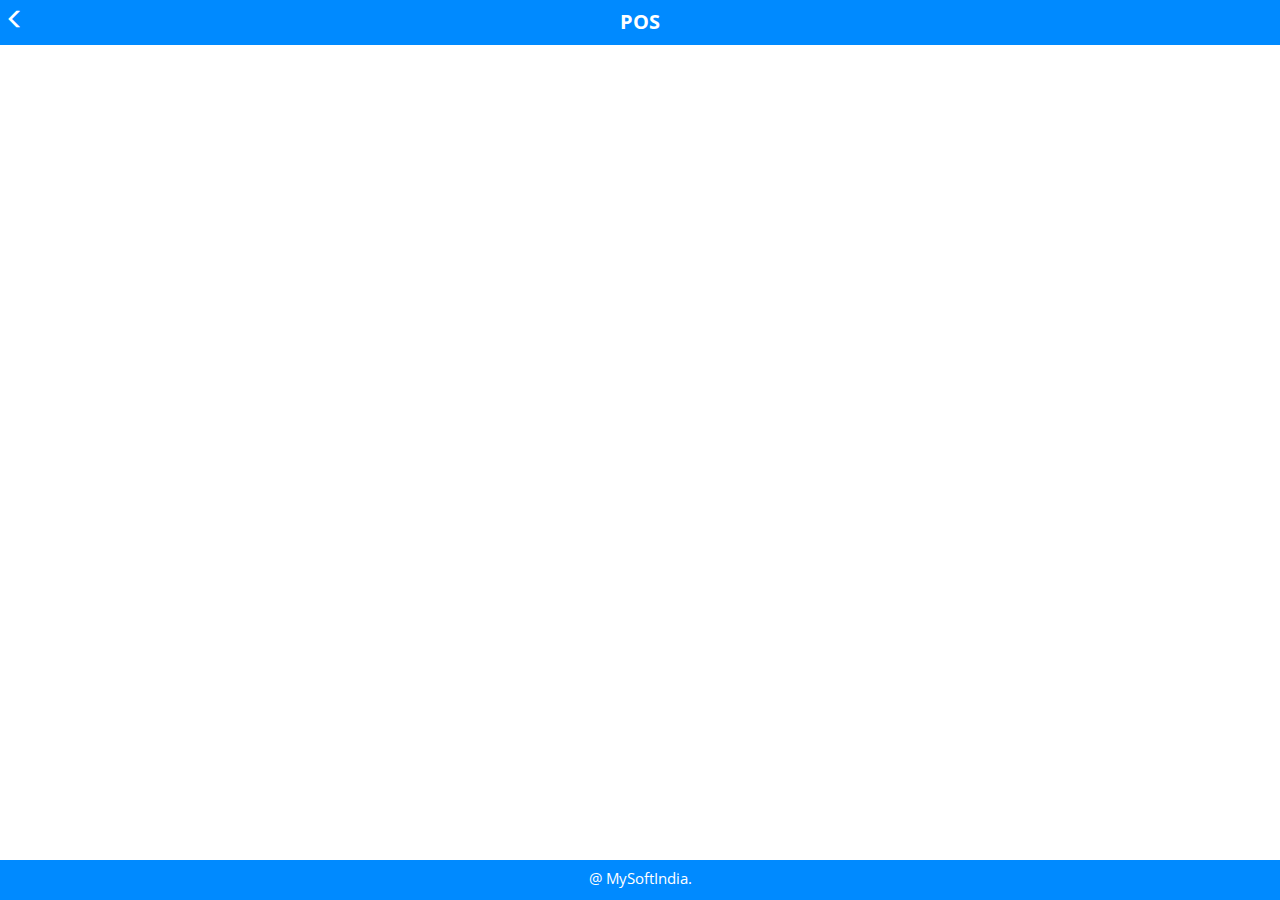
<file: MySoftIndiaPOS/WebContent/index.html>
<!DOCTYPE html>
<html>
<head>
<meta charset="ISO-8859-1">
<title>Insert title here</title>
<link rel="stylesheet"  type="text/css" href="./css/lib/bootstrap.min.css" >
<link rel="stylesheet"  type="text/css" href="./css/lib/font-awesome.min.css" >
<link rel="stylesheet"  type="text/css" href="./css/common.css" >
<link rel="stylesheet"  type="text/css" href="./css/login.css" >
<script type="text/javascript" src="./js/lib/jquery-3.1.0.min.js"></script>
<!-- <script type="text/javascript" src="./js/lib/angular.min.js"></script> -->
<script type="text/javascript" src="./js/lib/angular.js"></script>
<script type="text/javascript" src="./js/lib/angular-route.js"></script>
<script type="text/javascript" src="./js/MySoftController.js"></script>
<script type="text/javascript" src="./js/KotOperation.js"></script>


</head>
<body>
<div class="container-fluid" ng-app="mySoft" ng-controller="MySoftController">
	<div class="row header">
		<i class="col-xs-2 col-sm-2 col-md-1 col-lg-1 glyphicon glyphicon-menu-left" ng-click=pageMove()></i>
		<p ng-bind="headerTitle" class="col-xs-8 col-sm-8 col-md-10 col-lg-10 headerTitle"></p>
		<i class="col-xs-2 col-sm-2 col-md-1 col-lg-1"></i>
	</div>
	<div class="row" ng-hide="detail">
		<p class="col-xs-12 col-sm-12 col-md-6 col-lg-6 pull-left">STEWARD : <span ng-bind="userId"></span></p>
		<p class="col-md-6 col-lg-6 pull-left"></p>
	</div>
	<div class="row contentArea" ng-include='contentArea'></div>
	<div id="footer" class="footer"></div>
</div>
</body>
</html>
</file>
<file: MySoftIndiaPOS/WebContent/css/common.css>
body {
    font-family: Open Sans;
    font-size: 14px;
    line-height: 1.42857;
    /*background: #333333;*/
    height: 350px;
    padding: 0;
    margin: 0;
}
.header{
	background: #008aff;
	height: 45px;
	font-size: 20px;
	font-weight: bold;
	color:white;
	padding: 8px 5px;
	
	
}
.headerTitle{
	text-align: center;
}
	
.footer{
	position:fixed;
   left:0px;
   bottom:0px;
   height:40px;
   width:100%;
   background:#008aff;
   font-size: 20px;
	
}
.footerMenu{
	text-align:center;
	color:white;
	padding-top: 8px;
}
.tableNo{
	background:rgba(255, 126, 0, 0.8);
	padding: 20px 20px;
	border: 1px solid #2be047;
	text-align: center;
	color:white;
	
}
.item{
	background: rgb(161, 213, 153);
	padding: 20px 20px;
	border: 2px solid white;
	text-align: center;
	color: #231a1a;
	box-shadow : 0px 0px 1px 1px black;
	
}

.itemDiv{
	padding-left : 5px;
}

.itemName{
	text-align: left;
	font-size: 22px;
	
}
.rate{
	text-align: left;
}
.qtyIncrease{
	float : right;
	padding-top : 8px;
}
.qty{
	background: orange none repeat scroll 0% 0%;
	border: 2px none;
	font-size: 22px;
}

.plus{
	color:green;
	font-size : 20px;
	padding-top : 5px;
		
}
.minus{
	color: rgba(255, 0, 0, 0.42);
	font-size : 20px;
	padding-top : 5px;
}
.cart-total{
	padding: 1px 5px 5px;
	background: red none repeat scroll 0% 0%;
	border-radius: 50%;
	z-index: 999;
	position: fixed;
	margin-left: -26px;
	font-size: 14px;
	font-weight: bold;
}

.col-lg-1, .col-lg-10, .col-lg-11, .col-lg-12, .col-lg-2, .col-lg-3, .col-lg-4, .col-lg-5, .col-lg-6, .col-lg-7, .col-lg-8, .col-lg-9, .col-md-1, .col-md-10, .col-md-11, .col-md-12, .col-md-2, .col-md-3, .col-md-4, .col-md-5, .col-md-6, .col-md-7, .col-md-8, .col-md-9, .col-sm-1, .col-sm-10, .col-sm-11, .col-sm-12, .col-sm-2, .col-sm-3, .col-sm-4, .col-sm-5, .col-sm-6, .col-sm-7, .col-sm-8, .col-sm-9, .col-xs-1, .col-xs-10, .col-xs-11, .col-xs-12, .col-xs-2, .col-xs-3, .col-xs-4, .col-xs-5, .col-xs-6, .col-xs-7, .col-xs-8, .col-xs-9 {
    padding-right: 0px;
    padding-left: 0px;
}
</file>
<file: MySoftIndiaPOS/WebContent/css/login.css>
@import url("http://fonts.googleapis.com/css?family=Open+Sans:300italic,400italic,700italic,400,300,700");

@media (min-width:320px) { /* smartphones, portrait iPhone, portrait 480x320 phones (Android) */ }
@media (min-width:480px) { /* smartphones, Android phones, landscape iPhone */ }
@media (min-width:600px) { /* portrait tablets, portrait iPad, e-readers (Nook/Kindle), landscape 800x480 phones (Android) */ }
@media (min-width:801px) { /* tablet, landscape iPad, lo-res laptops ands desktops */ }
@media (min-width:1025px) { /* big landscape tablets, laptops, and desktops */ }
@media (min-width:1281px) { /* hi-res laptops and desktops */ }
.container-login {
    min-height: 0;
/*     width: 480px; */
    color: #333333;
    margin-bottom: 40px;
    padding: 0;
}
.login-body{
	background: white;
	margin-top: 100px;
}
.center-block {
    display: block;
    margin-left: auto;
    margin-right: auto;
}
.container-login > section {
    margin-left: 0;
    margin-right: 0;
    padding-bottom: 10px;
}
#top-bar {
    display: inherit;
}
.nav-tabs.nav-justified {
    border-bottom: 0 none;
    width: 100%;
}
.nav-tabs.nav-justified > li {
    display: table-cell;
    width: 1%;
    float: none;
}
.container-login .nav-tabs.nav-justified > li > a,
.container-login .nav-tabs.nav-justified > li > a:hover,
.container-login .nav-tabs.nav-justified > li > a:focus {
    background: #ea533f;
    border: medium none;
    color: #ffffff;
    margin-bottom: 0;
    margin-right: 0;
    border-radius: 0;
}
.container-login .nav-tabs.nav-justified > .active > a,
.container-login .nav-tabs.nav-justified > .active > a:hover,
.container-login .nav-tabs.nav-justified > .active > a:focus {
    background: #ffffff;
    color: #333333;
}
.container-login .nav-tabs.nav-justified > li > a:hover,
.container-login .nav-tabs.nav-justified > li > a:focus {
    background: #de2f18;
}
.tabs-login {
    background: #ffffff;
    border: medium none;
    margin-top: -1px;
    padding: 10px 30px;
}
.container-login h2 {
    color: #ea533f;
}
.form-control {
    background-color: #ffffff;
    background-image: none;
    border: 1px solid #999999;
    border-radius: 0;
    box-shadow: 0 1px 1px rgba(0, 0, 0, 0.075) inset;
    color: #333333;
    display: block;
    font-size: 14px;
    height: 34px;
    line-height: 1.42857;
    padding: 6px 12px;
    transition: border-color 0.15s ease-in-out 0s, box-shadow 0.15s ease-in-out 0s;
    width: 100%;
}
.container-login .checkbox {
    margin-top: -15px;
}
.container-login button {
    background-color: #ea533f;
    border-color: #e73e28;
    color: #ffffff;
    border-radius: 0;
    font-size: 18px;
    line-height: 1.33;
    padding: 10px 16px;
    width: 100%;
}
.container-login button:hover,
.container-login button:focus {
    background: #de2f18;
    border-color: #be2815;
}
.logo1{
	color:rgba(39, 85, 179, 0.91);;
}
.logo2{
	color:rgba(59, 111, 59, 0.8);;
}
</file>
